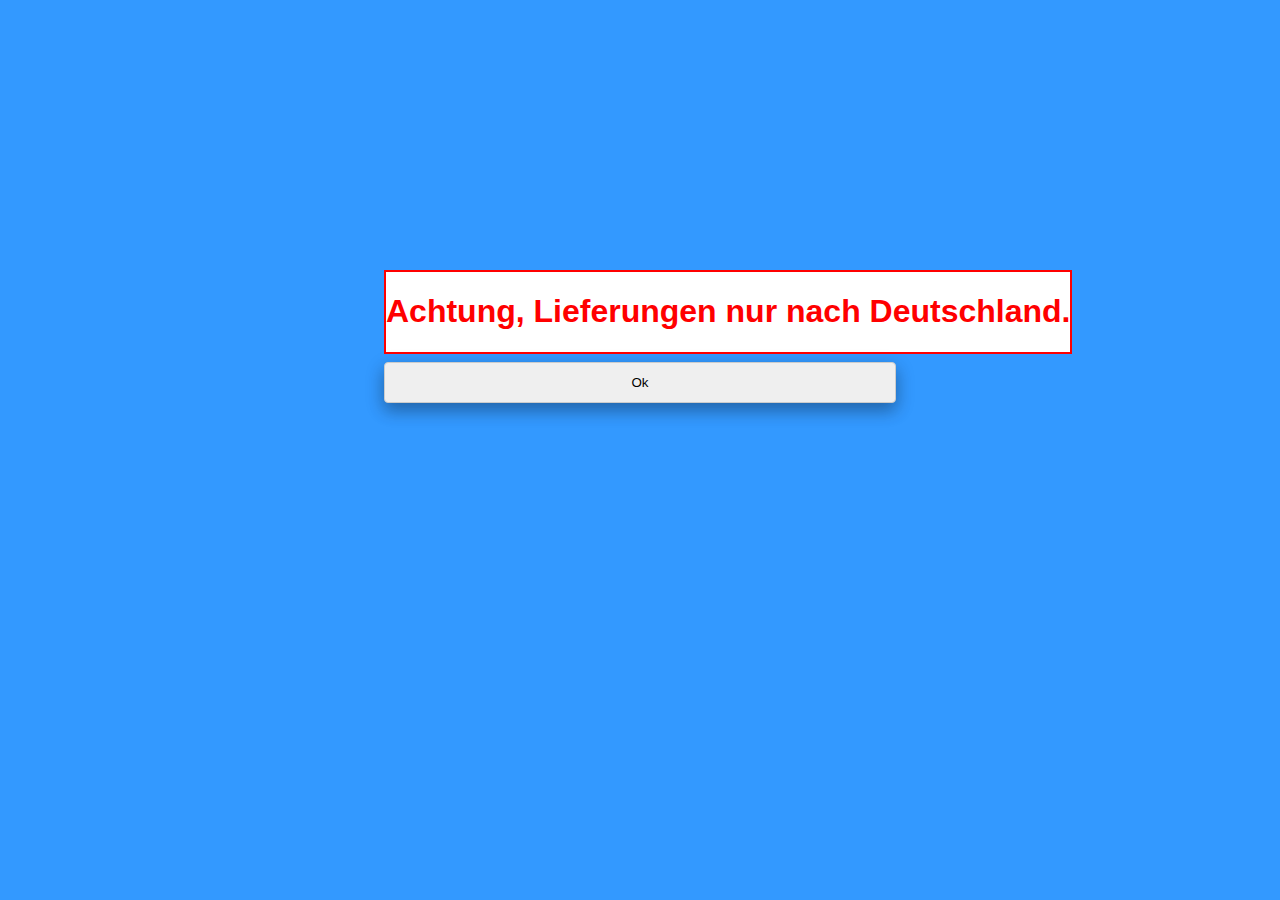
<file: index.html>
<!DOCTYPE html>
<html>
    <head>
        <meta charset="utf-8" />
        <title>Postleitzahl</title>
        <link rel="stylesheet" type="text/css" href="styleFehlerUIndex.css" />
    </head>
    <body>
        <div class="achtungText">
           <H1>Achtung, Lieferungen nur nach Deutschland.</H1>
        </div>
        <form>
            <input type="button" onclick="location.href='NUDELDOODLE.html';" value="Ok" />
        </form>
    </body>
    <script>
    // Popup
    alert("Auf dieser Seite werden keiner Nutzerdaten gespeichert");
    </script>
</html>
</file>
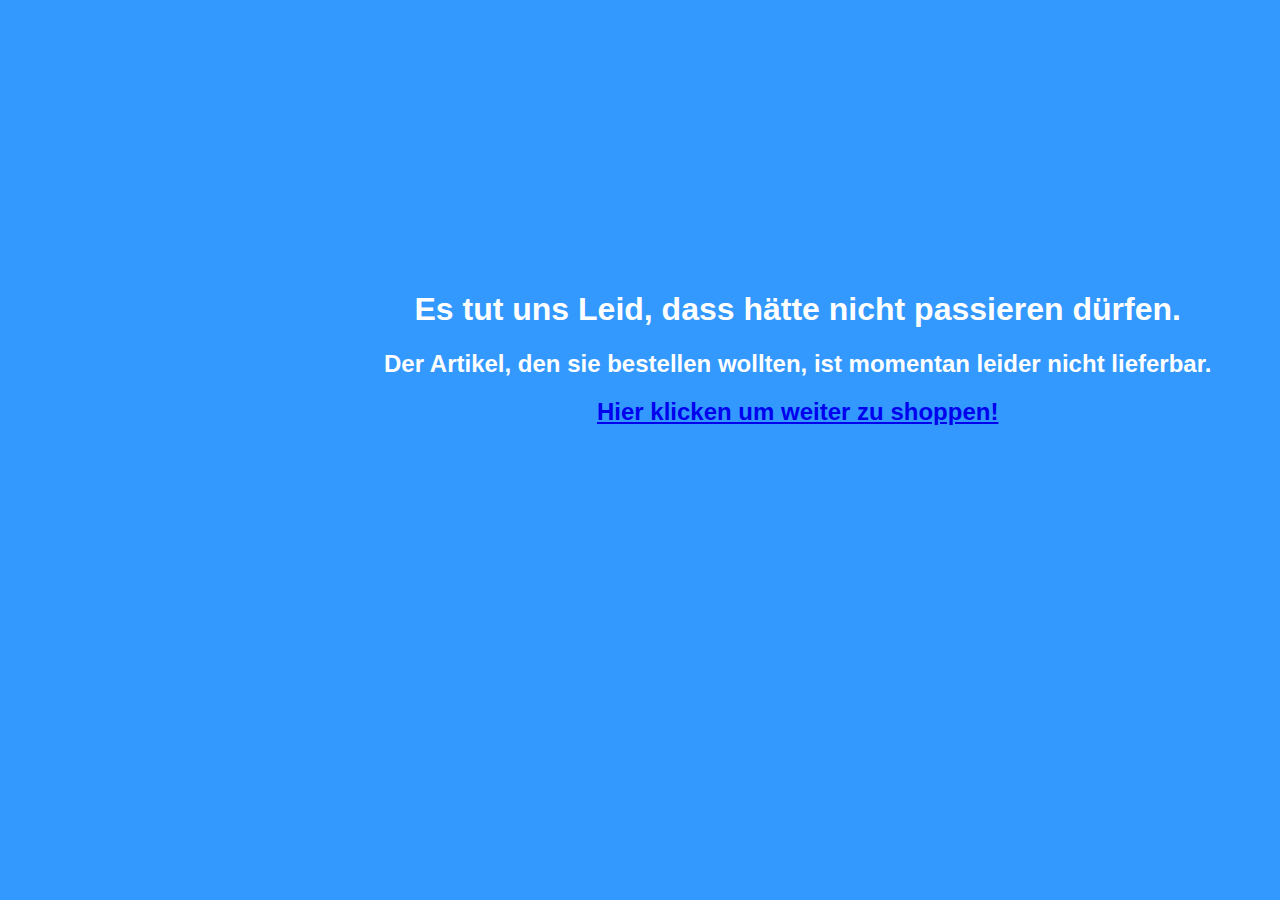
<file: bestellfehler.html>
<!DOCTYPE html>
<html>
	<head>
		<title>NudeldoodleBestellung</title>
		<meta charset="utf-8" />
		<link rel="stylesheet" type="text/css" href="styleFehlerUIndex.css" />
	</head>
	<body>
		<div class="fehlerText">
			<h1>Es tut uns Leid, dass hätte nicht passieren dürfen.<h1>
			<h2>Der Artikel, den sie bestellen wollten, ist momentan leider nicht lieferbar.<h2>
			<a href="NUDELDOODLE.html">Hier klicken um weiter zu shoppen!</a>
	  </div>
	</body>
</html>
</file>
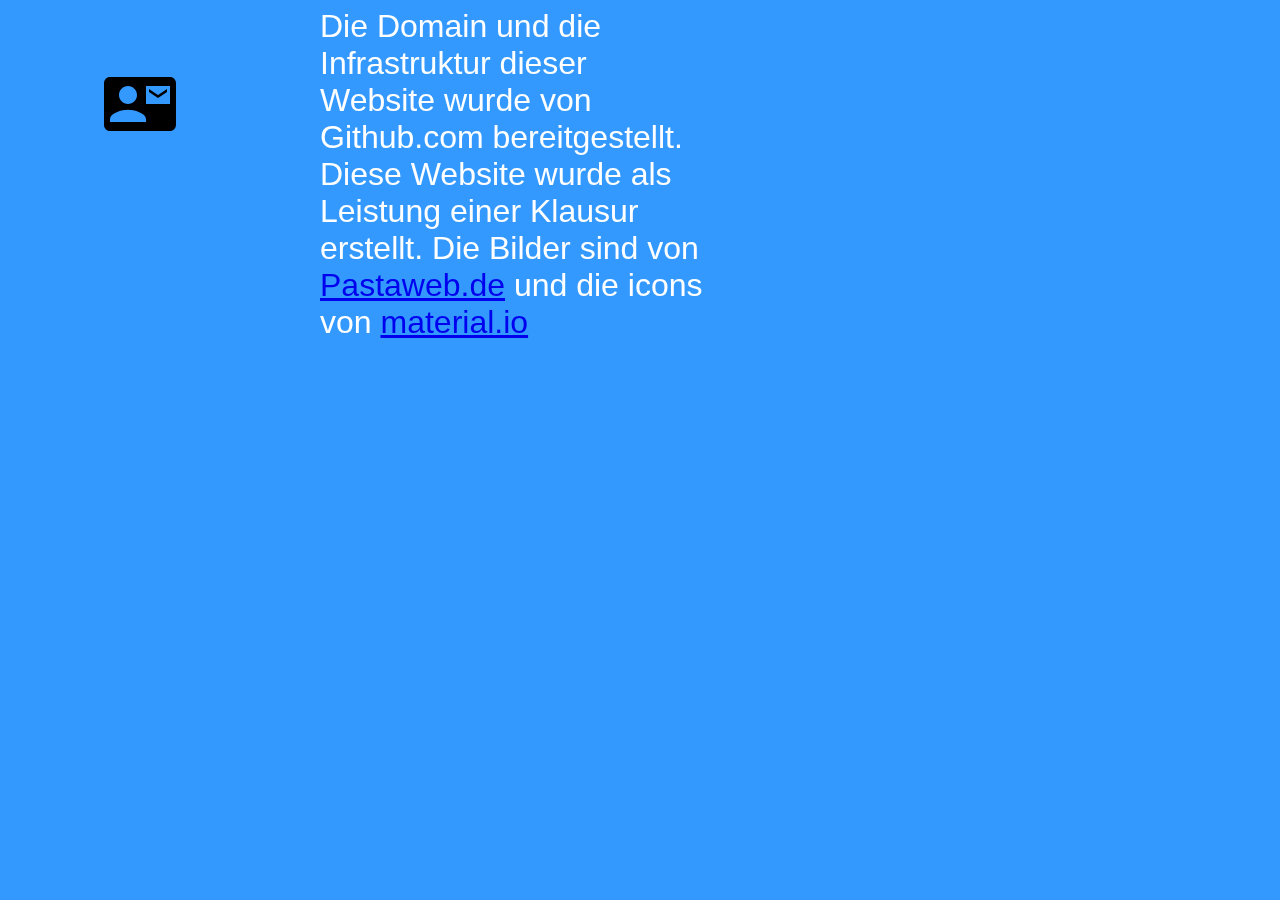
<file: impressum.html>
<!DOCTYPE html>
<html>
    <head>
        <meta charset="utf-8" />
        <title>impressum</title>
        <link rel="stylesheet" type="text/css" href="styleImpress.css" />
    </head>
    <body>
        <div class="impressumText">
                Die Domain und die Infrastruktur dieser Website wurde von Github.com bereitgestellt.
                Diese Website wurde als Leistung einer Klausur erstellt.
                Die Bilder sind von <a href="https://www.pastaweb.de">Pastaweb.de</a> und die icons von <a href="https://material.io/tools/icons/?style=baseline">material.io</a>
        <!--Beim Klicken auf das Icon kann eine Email gesendet werden.-->
        <div class="mailIcon">
            <a href="mailto:nudeldoodle@gmail.com"><img src="Email.svg" alt="Email" /></a>
        </div>
    </body>
</html>
</file>
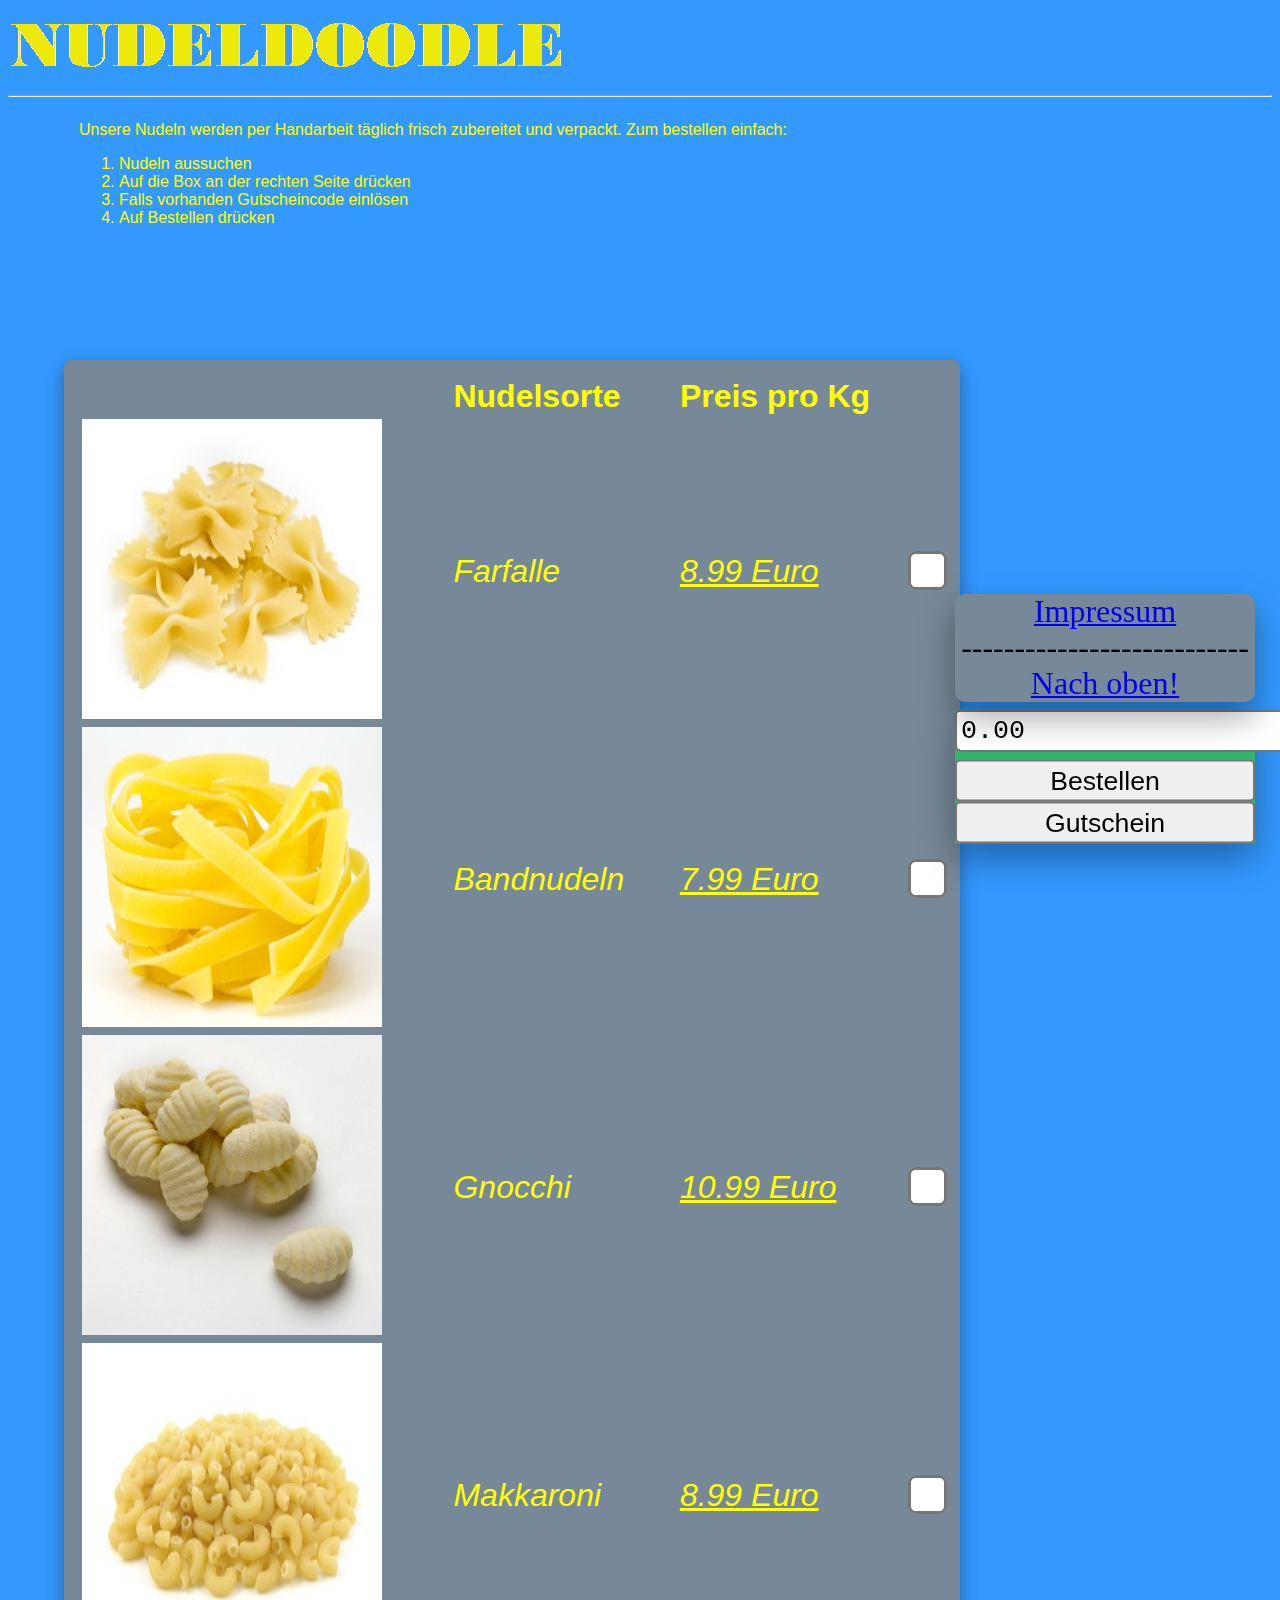
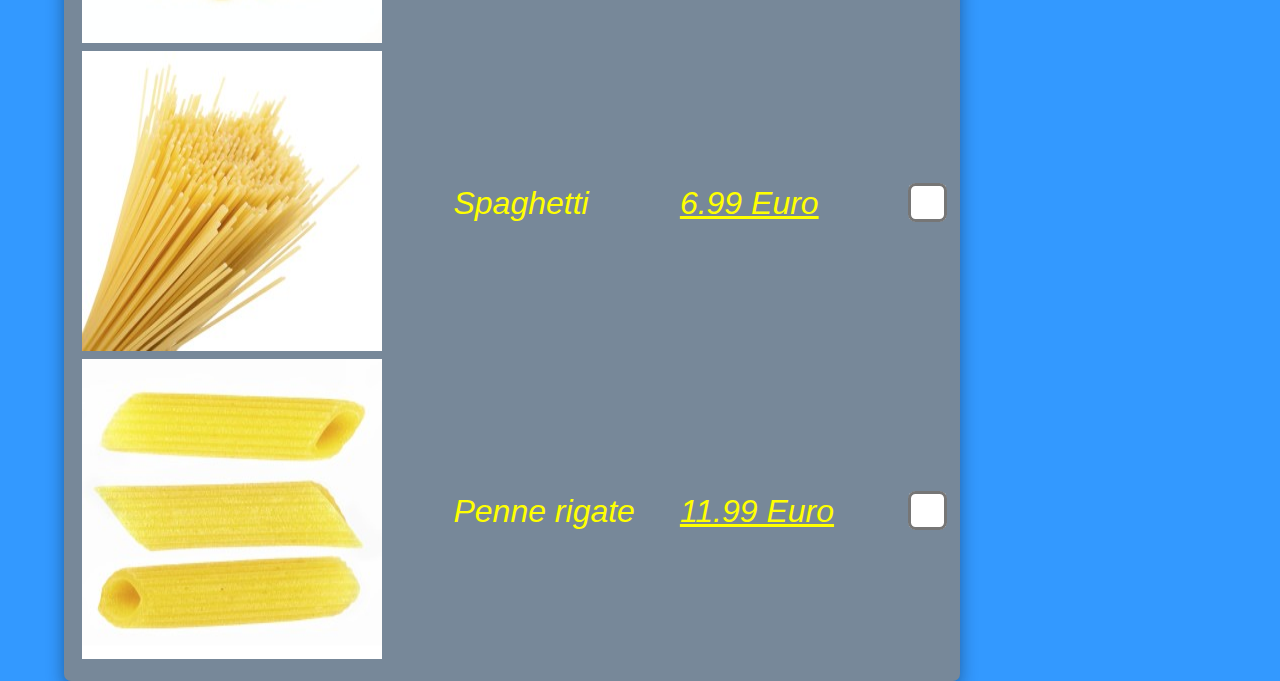
<file: NUDELDOODLE.html>
<!DOCTYPE html>
<html>
	<head>
		<meta charset="utf-8" />
		<title>Startseite</title>
		<link rel="stylesheet" type="text/css" href="styleMain.css" />
		<script type="text/javascript" src="scriptMain.js"></script>
	</head>
	<body>
	<div class="infoText">
			<p>
					Unsere Nudeln werden per Handarbeit täglich frisch zubereitet und verpackt.
					Zum bestellen einfach:
	
					<ol>
							<li>Nudeln aussuchen</li>
							<li>Auf die Box an der rechten Seite drücken</li>
							<li>Falls vorhanden Gutscheincode einlösen</li>
							<li>Auf Bestellen drücken</li>
					</ol>
				</p>
	</div>
	<!--Die Tabelle mit den einzelnen Nudelsorten sowie den Preisen.-->
		<table>
			<tr>
				<td></td>
					<td ><b>Nudelsorte</b></td>
					<td><b>Preis pro Kg</b></td>
					<td></td>
				</tr>
				<tr>
					<td><img src="Nudel1.png" alt="" height=300 width=300></img></td>
					<td ><i>Farfalle</i></td>
					<td><i><u>8.99 Euro</u></i></td>
				  	<td><input id="c1" type="checkbox" onclick="warenkorbUpdate()"/></td>
				</tr>
				<tr>
					<td><img src="Nudel2.png" alt="" height=300 width=300></img></td>
					<td ><i>Bandnudeln</i></td>
					<td><i><u>7.99 Euro</u></i></td>
					<td><input id="c2" type="checkbox" onclick="warenkorbUpdate()"/></td>
				</tr>
				<tr>
					<td><img src="Nudel3.png" alt="" height=300 width=300></img></td>
					<td ><i>Gnocchi</i></td>
					<td><i><u>10.99 Euro</u></i></td>
					<td><input id="c3" type="checkbox" onclick="warenkorbUpdate()"/></td>
				</tr>
				<tr>
					<td><img src="Nudel4.png" alt="" height=300 width=300></img></td>
					<td ><i>Makkaroni</i></td>
					<td><i><u>8.99 Euro</u></i></td>
					<td><input id="c4" type="checkbox" onclick="warenkorbUpdate()"/></td>
				</tr>
				<tr>
					<td><img src="Nudel5.png" alt="" height=300 width=300></img></td>
					<td ><i>Spaghetti</i></td>
					<td><i><u>6.99 Euro</u></i></td>
					<td><input id="c5" type="checkbox" onclick="warenkorbUpdate()"/></td>
				</tr>
				<tr><td><img src="Nudel6.png" alt="" height=300 width=300></img></td>
					<td ><i>Penne rigate</i></td>
					<td><i><u>11.99 Euro</u></i></td>
					<td><input id="c6" type="checkbox" onclick="warenkorbUpdate()"/></td>
				</tr>
		</table>

		<img src="NUDELDOODLE.png" alt="" />
		<hr />

		<!--Der Warenkorb und der Button zum bestellen-->
		<div class="warenkorb">
			<textarea readonly name="warenkorbSumme" id="warenkorbSummeID" cols="18" rows="1">0.00</textarea>
			<input type="button" onclick="location.href='bestellfehler.html';" value="Bestellen" />
			<input type="button" onclick="gutscheinUpdate()" value="Gutschein" id="gutscheinButton" />
		</div>
		<!--Die zwei Links um zum Seitenanfang und zum impressum zu gelangen.-->
		<footer>
			<div>
				<a href="impressum.html">Impressum</a>
			</div>
			<div>
				---------------------------
			</div>
			<div>
				<a href="NUDELDOODLE.html" onclick="nachOben()" >Nach oben!</a>
			</div>
		</footer>
	</body>
</html>
</file>
<file: styleFehlerUIndex.css>
body
{
    background-color: #3399FF;
    text-align: center;  
}
input
{
    width: 40%;
    padding: 12px 20px;
    margin: 2px 0;
    display: inline-block;
    border: 1px solid #ccc;
    border-radius: 4px;
    box-sizing: border-box;
    position: absolute;
    top: 40%;
    left: 30%;
    box-shadow: 0 8px 16px 0 rgba(0,0,0,0.2), 0 6px 20px 0 rgba(0,0,0,0.19);
}
div.achtungText
{
    position: absolute;
    top: 30%;
    left: 30%;
    font-family:arial, "lucida console", sans-serif;
    color:red;
    border: 2px solid red;
    background-color: white;
}  
div.fehlerText
{
    position: absolute;
    top: 30%;
    left: 30%;
    font-family:arial, "lucida console", sans-serif;
    color:#FFFFFF;
}
</file>
<file: styleImpress.css>
body
{
    background-color: #3399FF;
    text-align: left;
    font-family:arial, "lucida console", sans-serif;
    color:#FFFFFF;
    font-size: 200%
}
div.impressumText
{
    position: fixed;
    width: 30%;
    left: 25%;
    right: 35%;
}
div.mailIcon
{
    position: fixed;
    left: 10%;
    top: 10%;
    transform: scale(3);
}
</file>
<file: styleMain.css>
body
{
	background-color: #3399FF;
}
textarea
{
	resize: none;
}
div.infoText
{
	position: absolute;
	top: 10%;
    left: 5%;
	width:70%;
    padding: 15px;
	text-align: left;
	font-size: 100%;
	font-family: BlinkMacSystemFont, 'Segoe UI', Roboto, Oxygen, Ubuntu, Cantarell, 'Open Sans', 'Helvetica Neue', sans-serif;
	color: yellow;
}
table
{
	position: absolute;
	top: 40%;
    left: 5%;
	width:70%;
    padding: 15px;
	text-align: left;
	background-color: lightslategrey;
	margin-bottom: 10%;
	box-shadow: 0 8px 16px 0 rgba(0,0,0,0.2), 0 6px 20px 0 rgba(0,0,0,0.19);
	border-radius: 7px 7px 7px 7px;
}
footer
{
	background-color: lightslategray;
	text-align: center;
	position: fixed;
    bottom: 25%;
	right: 100px;
   	width: 150px;
	transform: scale(2);
	box-shadow: 0 8px 16px 0 rgba(0,0,0,0.2), 0 6px 20px 0 rgba(0,0,0,0.19);
	border-radius: 5px 5px 5px 5px;
}
div.warenkorb
{
	position: fixed;
    bottom: 10%;
	right: 100px;
   	width: 150px;
	transform: scale(2);
	background-color: rgb(48, 182, 108);
	box-shadow: 0 8px 16px 0 rgba(0,0,0,0.2), 0 6px 20px 0 rgba(0,0,0,0.19);
}
b
{
	font-size: 200%;
	font-family: BlinkMacSystemFont, 'Segoe UI', Roboto, Oxygen, Ubuntu, Cantarell, 'Open Sans', 'Helvetica Neue', sans-serif;
	color: yellow;
}
i
{
	font-size: 200%;
	font-family: BlinkMacSystemFont, 'Segoe UI', Roboto, Oxygen, Ubuntu, Cantarell, 'Open Sans', 'Helvetica Neue', sans-serif;
	color: yellow;
}
input[type=checkbox]
{
 		transform: scale(3);
}
input[type=button]
{
	width: 100%;
	height: 100%;
	left: 0%;
	font-family: 'Segoe UI', Tahoma, Geneva, Verdana, sans-serif;
}
</file>
